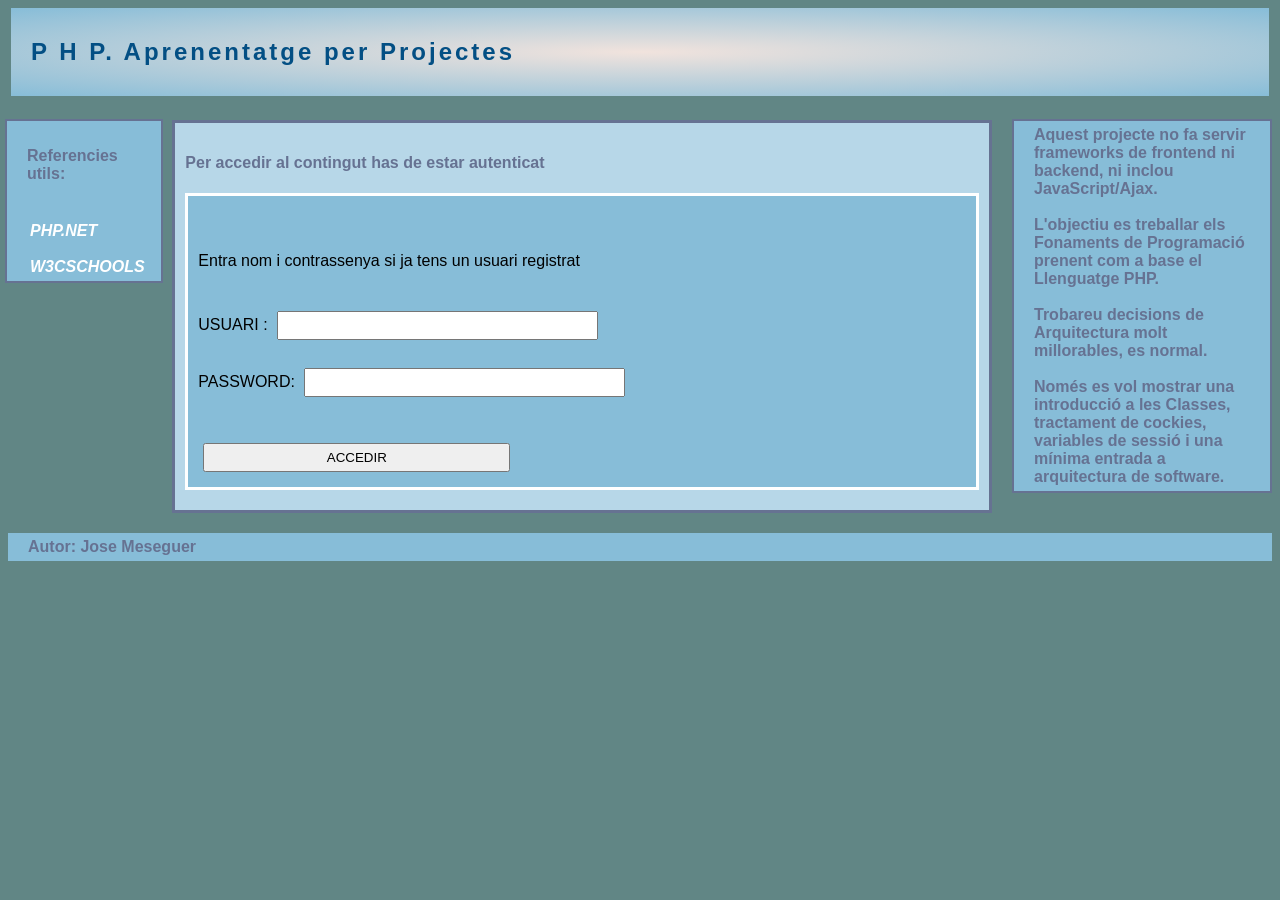
<file: index.html>
<!DOCTYPE html>
<html lang="es">
    <head>    
        <title> Aprenentatge per Projectes </title>
        <meta charset="UTF-8">
        <meta name="title" content="Portal del Modul 3">
        <meta name="description" content="Proves d'aprenentatge">
        <link href="css/style.css" rel="stylesheet" type="text/css"/>
    </head>
	
    <body>
        <header  class="title">
            <h2> P H P. Aprenentatge per Projectes</h2>		
        </header>

        <aside id="leftside">
            <div class="darkstyle">
                <h4>Referencies utils:</h4>
                <br>
                <a href="https://www.php.net/manual/es/" class="optmenu"><i>PHP.NET</i></a>  
                <br><br>
                <a href="https://www.w3schools.com/php/default.asp" class="optmenu"><i>W3CSCHOOLS</i></a> 
            </div>
        </aside>

        <aside id="rightside">
            <div class="darkstyle">
                <b>Aquest projecte no fa servir frameworks de frontend ni backend, ni inclou JavaScript/Ajax.<br><br>
                L'objectiu es treballar els Fonaments de Programació prenent com a base el Llenguatge PHP.<br><br>
                Trobareu decisions de Arquitectura molt millorables, es normal.<br><br>
                Només es vol mostrar una introducció a les Classes, tractament de cockies, variables de sessió i una mínima entrada a arquitectura de software.</b>
            </div>
        </aside>

        <section id="central">
            <a name="principal"></a>
            <h4> Per accedir al contingut has de estar autenticat </h4>
            <article>        
                <form action="controllers/AutenticationController.php" method="POST">
                    <br><br>Entra nom i contrassenya si ja tens un usuari registrat<br><br>
                    <br><label>USUARI : </label><input type="text" name="user"/><br>
                    <br><label>PASSWORD: </label><input type="text" name="passwd"/><br>
                    <br><br><input type="submit" value="ACCEDIR" name="enviar" />
                </form>             
            </article>
            
        </section>

        <footer>
            <div class="darkstyle">
                <a><b> Autor: Jose Meseguer</b> </a>  
            </div>
        </footer>
    </body>
</html>
</file>
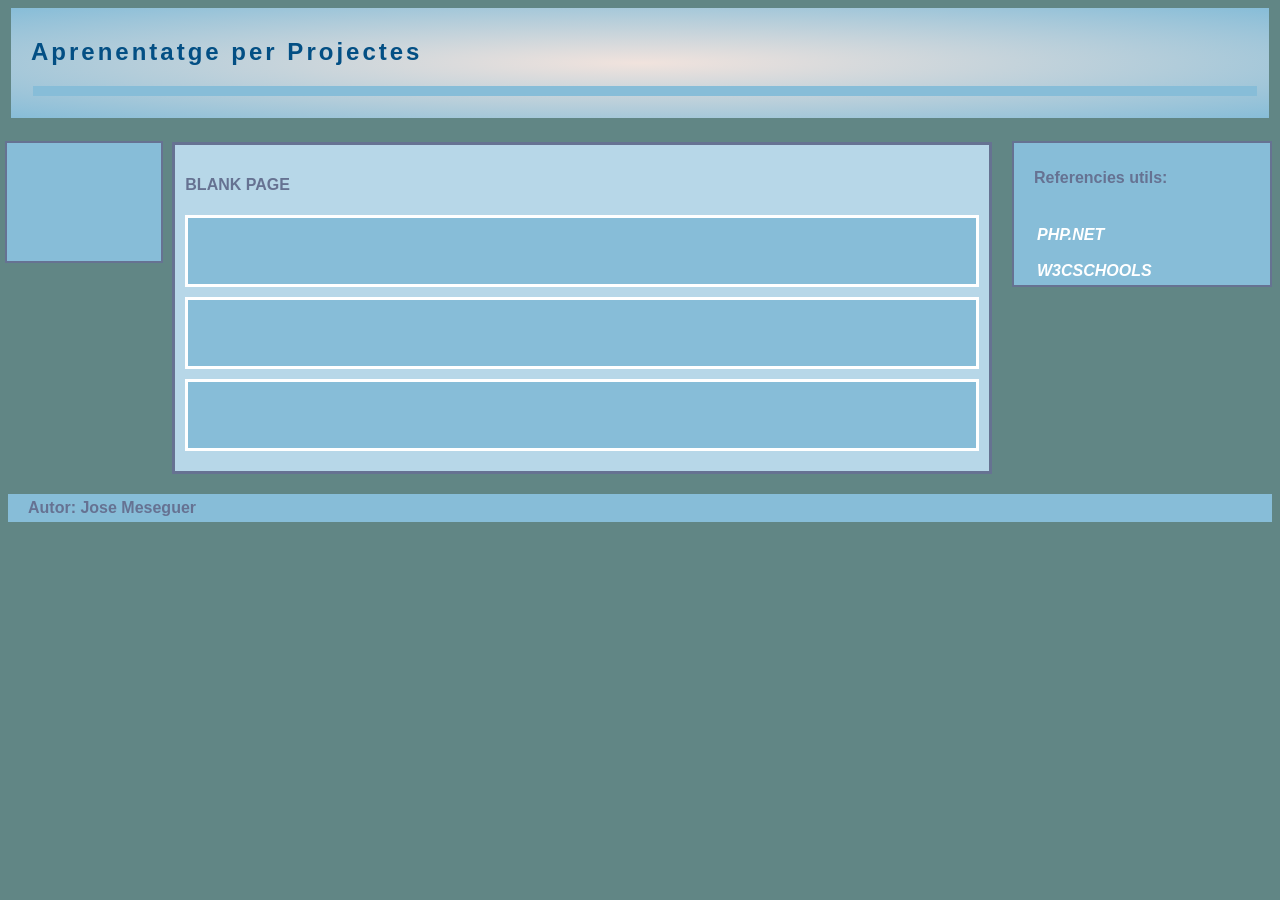
<file: views/BlankPage.html>
<!DOCTYPE html>
<html lang="es">
    <head>
        <title>Aprenentatge per Projectes</title>
        <meta charset="UTF-8">
        <meta name="title" content="Portal del Modul 3">
        <link href="../../css/style.css" rel="stylesheet" type="text/css"/>
    </head>

    <body>
        <header  class="title">
            <h2> Aprenentatge per Projectes </h2>
            <section id="menu">
                <nav  class="darkstyle">
	
                </nav>
            </section>
        </header>

        <aside id="leftside">
            <div class="darkstyle">
                <nav>
                    <br><br><br><br><br><br>				
                </nav>
            </div>
        </aside>

       <aside id="rightside">
            <div class="darkstyle">
                <h4>Referencies utils:</h4>
                <br>
                <a href="https://www.php.net/manual/es/" class="optmenu"><i>PHP.NET</i></a>  
                <br><br>
                <a href="https://www.w3schools.com/php/default.asp" class="optmenu"><i>W3CSCHOOLS</i></a> 
            </div>
        </aside>

        <section id="central">
            <a name="principal"></a>
            <h4>BLANK PAGE</h4>

            <article>
                <br><br>
                
            </article>

            <article>
                <br><br>
            </article>	
            
             <article>
                <br><br>                    
            </article>	
            
        </section>

        <footer>
            <div class="darkstyle">  
                <a><b> Autor: Jose Meseguer</b> </a> 
            </div>		
        </footer>
    </body>
</html>
</file>
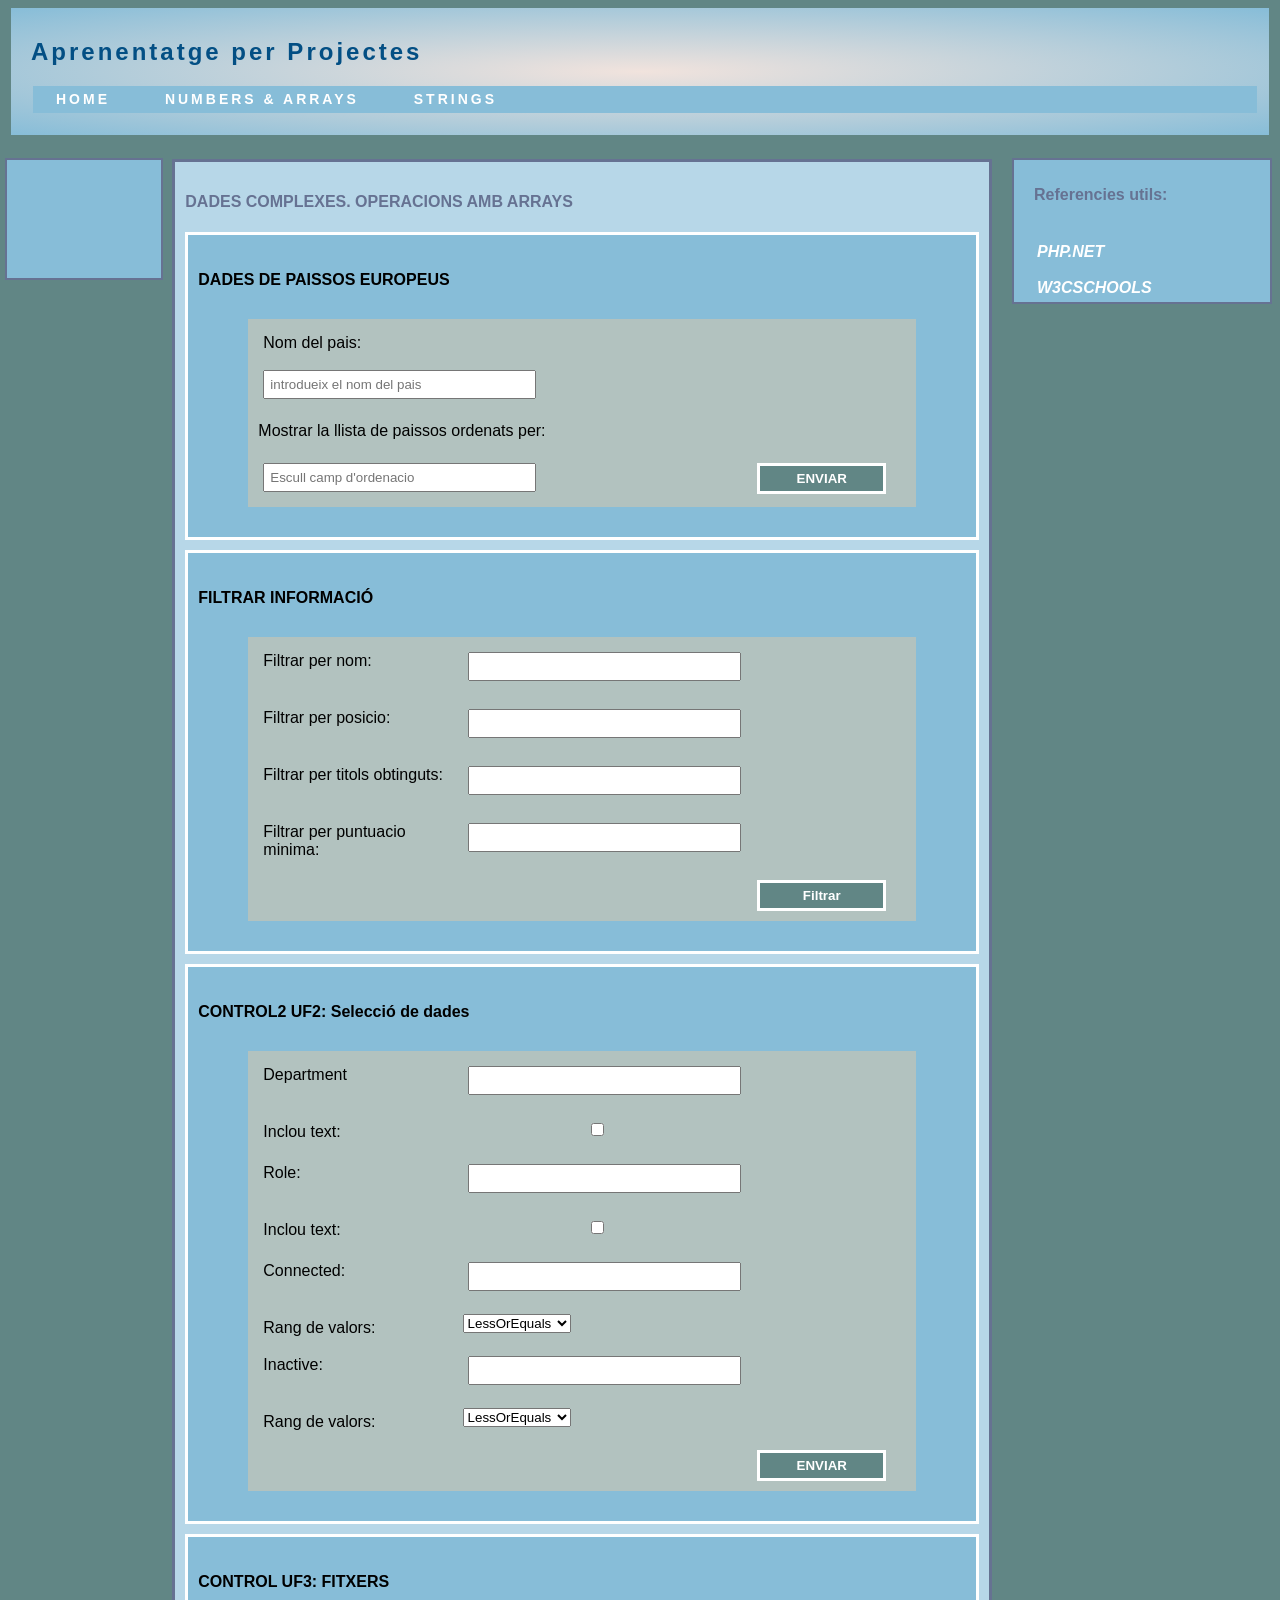
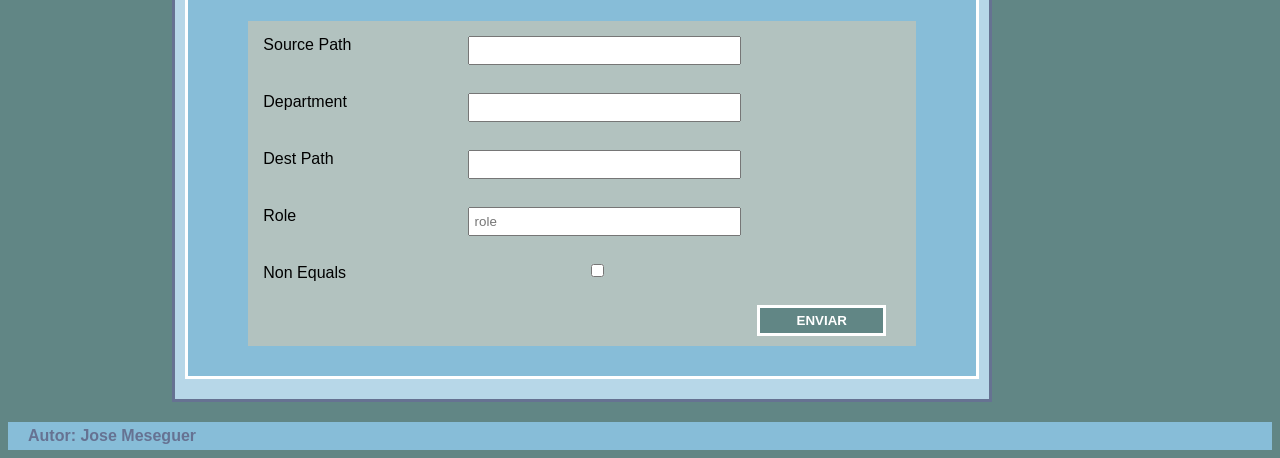
<file: views/activities/ArrayAssocView.html>
<!DOCTYPE html>
<html lang="es">
    <head>
        <title>Aprenentatge per Projectes</title>
        <meta charset="UTF-8">
        <meta name="title" content="Portal del Modul 3">
        <link href="../../css/style.css" rel="stylesheet" type="text/css"/>
    </head>
    <body>
        <header  class="title">
            <h2> Aprenentatge per Projectes </h2>
            <section id="menu">
                <nav  class="darkstyle">
                    <div>
                        <a href="../main.php" class="optmenu"> HOME </a>
                        <a href="NumbersView.html" class="optmenu"> NUMBERS & ARRAYS </a>
                        <a href="StringsView.html" class="optmenu"> STRINGS</a>
                    </div>	
                </nav>
            </section>
        </header>

        <aside id="leftside">
            <div class="darkstyle">
                <nav>
                    <br><br><br><br><br><br>
                </nav>
            </div>
        </aside>

        <aside id="rightside">
            <div class="darkstyle">
                <h4>Referencies utils:</h4>
                <br>
                <a href="https://www.php.net/manual/es/" class="optmenu"><i>PHP.NET</i></a>  
                <br><br>
                <a href="https://www.w3schools.com/php/default.asp" class="optmenu"><i>W3CSCHOOLS</i></a> 
            </div>
        </aside>

        <section id="central">
            <a name="principal"></a>
            <h4>DADES COMPLEXES. OPERACIONS AMB ARRAYS</h4>

            <article>
                <p><b>DADES DE PAISSOS EUROPEUS</b></p>
                <div id="formulario">             
                    <form action="../../controllers/activities/ArraysAssocController.php" method="POST">
                        <label>Nom del pais: </label><br><br>
                        <input type="text" name="pais" placeholder="introdueix el nom del pais"/> <br><br>
                        Mostrar la llista de paissos ordenats per:  <br><br>                     
                        <input list ="orderby" placeholder="Escull camp d'ordenacio" name ="key" />
                        <datalist id="orderby">
                            <option label = "pais" value ="pais"></option>
                            <option label = "capital" value ="capital"></option>
                            <option label = "poblacio" value ="poblacio"></option>
                        </datalist>
                        <input type="submit" value="ENVIAR" id="enviar"/><br>
                    </form>
                </div>
            </article>

            <article>
                <p><b>FILTRAR INFORMACIÓ</b></p>
                <div id="formulario">
                    <form action="../../controllers/activities/filterInfo.php" method="POST">
                        <label>Filtrar per nom:</label>
                        <input type="text" name="player"><br><br>
                        <label>Filtrar per posicio:</label>
                        <input type="text" name="position"><br><br>
                        <label>Filtrar per titols obtinguts:</label>
                        <input type="number" name="champion"><br><br>
                        <label>Filtrar per puntuacio minima:</label>
                        <input type="number" name="points"><br><br>
                        <input type="submit" value="Filtrar" id="enviar"><br>
                    </form><br>
                </div>
            </article>	
            
            <article>
                <p><b>CONTROL2 UF2: Selecció de dades</b></p>
                <div id="formulario">
                    <form action="../../controllers/controls/UF2_2_controller.php" method="POST">
                        <label>Department</label>
                        <input type="text" name="department"><br><br>
                        <label>Inclou text:</label>
                        <input type="checkbox" name="departmentType"><br><br>
                        <label>Role:</label>
                        <input type="text" name="role"><br><br>
                        <label>Inclou text:</label>
                        <input type="checkbox" name="roleType"><br><br>
                        <label>Connected:</label>
                        <input type="number" name="connected"><br><br>
                        <label>Rang de valors:</label>
                        <select name="connectedType">
                            <option value="less" selected>LessOrEquals</option>
                            <option value="more">MoreOrEquals</option>
                        </select><br><br>
                        <label>Inactive:</label>
                        <input type="number" name="inactive"><br><br>
                        <label>Rang de valors:</label>
                        <select name="inactiveType">
                            <option value="less" selected>LessOrEquals</option>
                            <option value="more">MoreOrEquals</option>
                        </select><br><br>
                        <input type="submit" value="ENVIAR" id="enviar"><br>
                    </form><br>
                </div>
            </article>	
            
            <article id="control3">
                <p><b>CONTROL UF3: FITXERS</b></p>
                <div id="formulario">
                    <form action="../../controllers/controls/UF3Controller.php" method="POST">
                        <label>Source Path</label>
                        <input type="text" name="sourcePath"><br><br>
                        <label>Department</label>
                        <input type="text" name="filterDept"><br><br>
                        <label>Dest Path</label>
                        <input type="text" name="destPath"><br><br>
                        <label>Role</label>
                        <input type="text" name="filterRole" placeholder="role"><br><br>
                        <label>Non Equals</label>
                        <input type="checkbox" name="notMatching"><br><br>
                        <input type="submit" value="ENVIAR" id="enviar"><br>
                    </form><br>
                </div>
            </article>	
        </section>

        <footer>
            <div class="darkstyle">  
                <a><b> Autor: Jose Meseguer</b> </a> 
            </div>		
        </footer>
    </body>
</html>
</file>
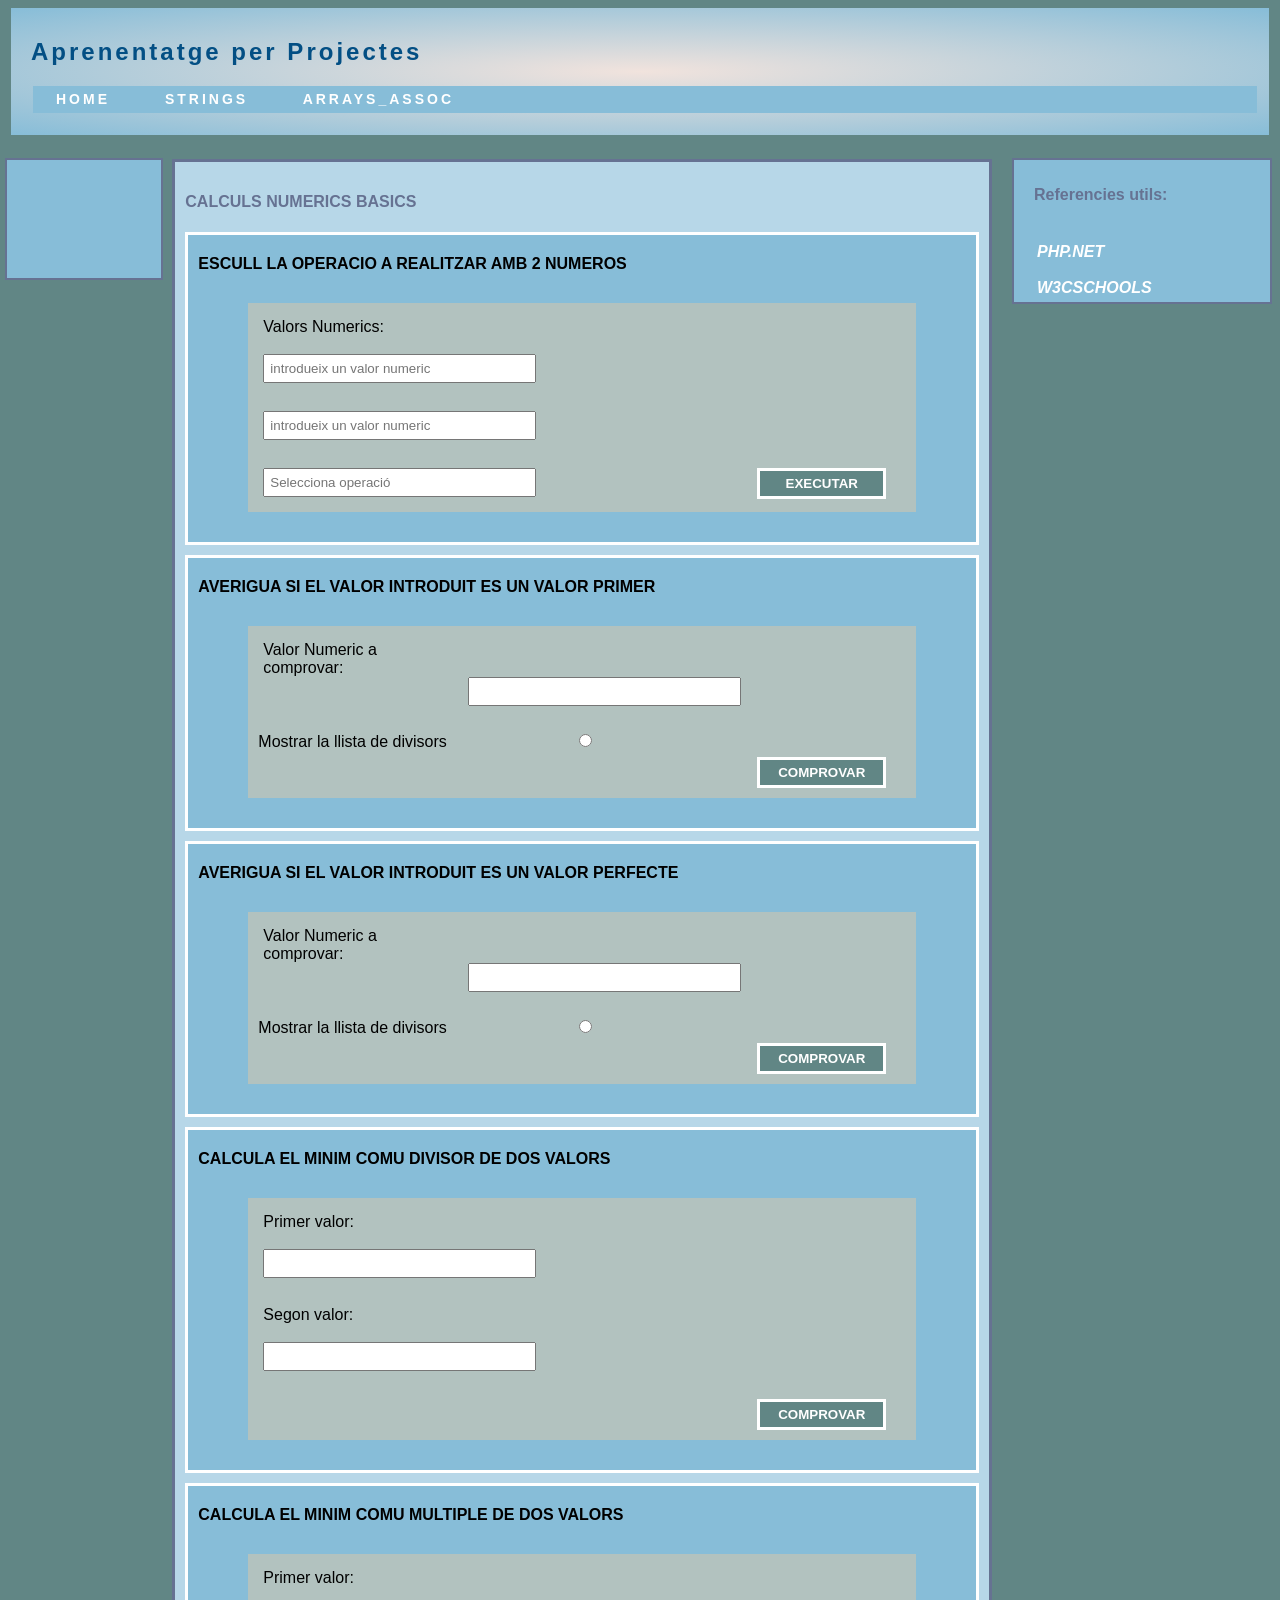
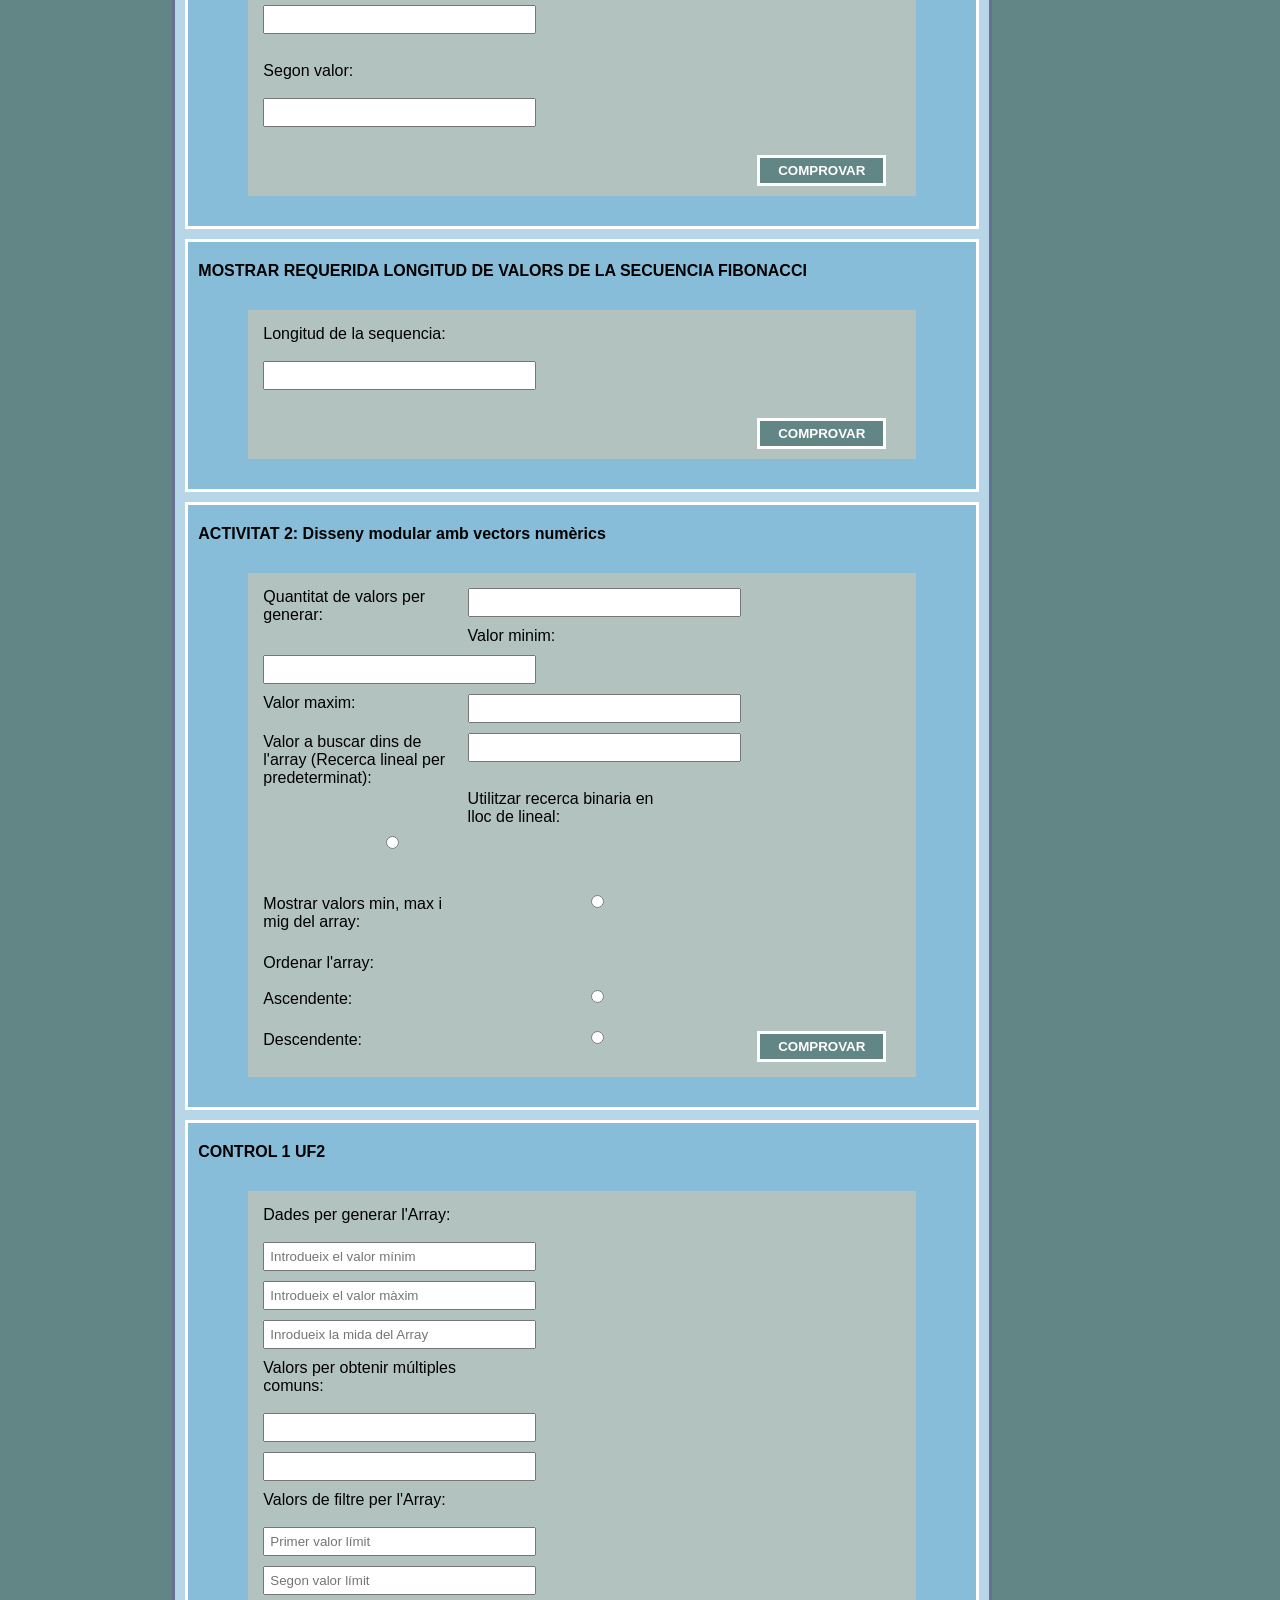
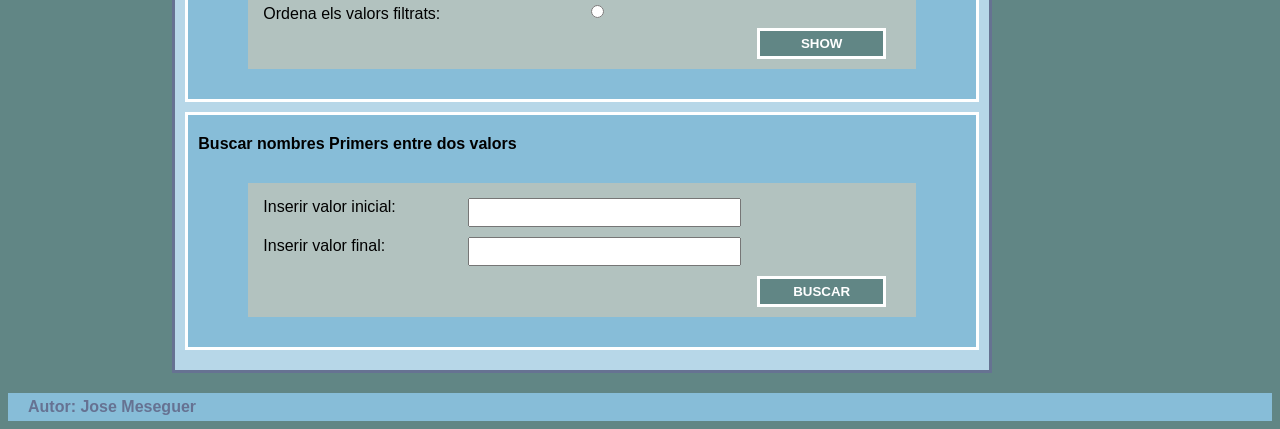
<file: views/activities/NumbersView.html>
<!DOCTYPE html>
<html lang="es">
    <head>
        <title>Aprenentatge per Projectes</title>
        <meta charset="UTF-8">
        <meta name="title" content="Portal del Modul 3">
        <link href="../../css/style.css" rel="stylesheet" type="text/css"/>
    </head>

    <body>
        <header  class="title">
            <h2> Aprenentatge per Projectes </h2>
            <section id="menu">
                <nav  class="darkstyle">
                    <div>
                        <a href="../main.php" class="optmenu"> HOME </a>
                        <a href="StringsView.html" class="optmenu"> STRINGS</a>
                        <a href="ArrayAssocView.html" class="optmenu"> ARRAYS_ASSOC </a>
                    </div>	
                </nav>
            </section>
        </header>

        <aside id="leftside">
            <div class="darkstyle">
                <nav>
                    <br><br><br><br><br><br>				
                </nav>
            </div>
        </aside>

       <aside id="rightside">
            <div class="darkstyle">
                <h4>Referencies utils:</h4>
                <br>
                <a href="https://www.php.net/manual/es/" class="optmenu"><i>PHP.NET</i></a>  
                <br><br>
                <a href="https://www.w3schools.com/php/default.asp" class="optmenu"><i>W3CSCHOOLS</i></a> 
            </div>
        </aside>

        <section id="central">
            <a name="principal"></a>
            <h4>CALCULS NUMERICS BASICS</h4>

            <article>
                <a name="calculbasic"></a>
                <b>ESCULL LA OPERACIO A REALITZAR AMB 2 NUMEROS</b>

                <div id="formulario">             
                    <form action="../../controllers/activities/BasicOperController.php" method="POST">
                        <label>Valors Numerics: </label><br><br>
                        <input type="number" name="valor1" placeholder="introdueix un valor numeric"/><br><br>
                        <input type="number" name="valor2" placeholder="introdueix un valor numeric"/><br><br>

                        <input list ="operations" placeholder="Selecciona operació" name ="oper" />
                        <datalist id="operations">
                            <option label = "+" value ="suma"></option>
                            <option label = "-" value ="resta"></option>
                            <option label = "*" value ="multiplicacion"></option>
                            <option label = "/" value ="division"></option>
                        </datalist>

                        <input type="submit" value="EXECUTAR" id="enviar"/><br>
                    </form>
                </div>
            </article>

            <article>
                <a name="prime"></a>
                <b>AVERIGUA SI EL VALOR INTRODUIT ES UN VALOR PRIMER</b>
                <!--COMO YA SABEIS GET ENVIARIA LOS PARAMETROS DE FORMA VISIBLE POR LA URL Y POST NO-->
                <div id="formulario">             
                    <form action="../../controllers/activities/PrimeController.php" method="POST">
                        <label>Valor Numeric a comprovar: </label><br><br>
                        <input type="number" name="num"/><br><br>
                        Mostrar la llista de divisors                       
                        <input type="radio" name="viewdivisors"/><br>
                        <input type="submit" value="COMPROVAR" id="enviar"/><br><br>
                    </form>
                </div>
            </article>	
            
            <article>
                <a name="perfect"></a>
                <b>AVERIGUA SI EL VALOR INTRODUIT ES UN VALOR PERFECTE</b>
                <div id="formulario">             
                    <form action="../../controllers/activities/PerfectController.php" method="POST">
                        <label>Valor Numeric a comprovar: </label><br><br>
                        <input type="number" name="num"/><br><br>
                        Mostrar la llista de divisors                       
                        <input type="radio" name="viewdivisors"/><br>
                        <input type="submit" value="COMPROVAR" id="enviar"/><br><br>
                    </form>
                </div>
            </article>	
            
            <article>
                <a name="mcd"></a>
                <b>CALCULA EL MINIM COMU DIVISOR DE DOS VALORS</b>
                <div id="formulario">             
                    <form action="../../controllers/activities/mcdController.php" method="POST">
                        <label>Primer valor:</label><br><br>
                        <input type="number" name="num1"/><br><br>
                        <label>Segon valor:</label><br><br>
                        <input type="number" name="num2"/><br><br>
                        <input type="submit" value="COMPROVAR" id="enviar"/><br><br>
                    </form>
                </div>
            </article>
            
            <article>
                <a name="mcm"></a>
                <b>CALCULA EL MINIM COMU MULTIPLE DE DOS VALORS</b>
                <div id="formulario">             
                    <form action="../../controllers/activities/mcmController.php" method="POST">
                        <label>Primer valor:</label><br><br>
                        <input type="number" name="num1"/><br><br>
                        <label>Segon valor:</label><br><br>
                        <input type="number" name="num2"/><br><br>
                        <input type="submit" value="COMPROVAR" id="enviar"/><br><br>
                    </form>
                </div>
            </article>
            
            <article>
                <a name="fibonacci"></a>
                <b>MOSTRAR REQUERIDA LONGITUD DE VALORS DE LA SECUENCIA FIBONACCI</b>
                <div id="formulario">             
                    <form action="../../controllers/activities/fiboController.php" method="POST">
                        <label>Longitud de la sequencia: </label><br><br>
                        <input type="number" name="num"/><br><br>
                        <input type="submit" value="COMPROVAR" id="enviar"/><br><br>
                    </form>
                </div>
            </article>
            
            <article>
                <a name="act2"></a>
                <b>ACTIVITAT 2: Disseny modular amb vectors numèrics</b>
                <div id="formulario">             
                    <form action="../../controllers/activities/ArrayController.php" method="POST">
                        <label for="fillAmount">Quantitat de valors per generar: </label>
                        <input id="fillAmount" type="number" name="fillAmount"/><br>
                        
                        <label for="fillFrom">Valor minim: </label>
                        <input id="fillFrom" type="number" name="fillFrom"/><br>
                        
                        <label for="fillFrom">Valor maxim: </label>
                        <input id="fillTo"  type="number" name="fillTo"/><br>
                        
                        <label for="linSearch">Valor a buscar dins de l'array (Recerca lineal per predeterminat): </label>
                        <input id="linSearch" type="number" name="linSearch"><br><br>
                        
                        <label for="binSearch">Utilitzar recerca binaria en lloc de lineal: </label>
                        <input id="binSearch" type="radio" name="binSearch"><br><br><br>
                        
                        <label for="arrayStats">Mostrar valors min, max i mig del array: </label>
                        <input id="arrayStats" type="radio" name="arrayStats"><br><br><br>
                        
                        <label>Ordenar l'array: </label><br><br>
                        <label for="arraySortAsc">Ascendente: </label>
                        <input id="arraySortAsc" type="radio" name="arraySort" value="2"><br><br>
                        <label for="arraySortDesc">Descendente: </label>
                        <input id="arraySortDesc" type="radio" name="arraySort" value="0">
                        
                        <input type="submit" value="COMPROVAR" id="enviar"/><br><br>
                    </form>
                </div>
            </article>
            
            <article>
                <a name="CONTROL1UF2"></a>
                <b>CONTROL 1 UF2</b>
                <div id="formulario">             
                    <form action="../../controllers/activities/Control2_1Controller.php" method="POST">
                        <label>Dades per generar l'Array:</label><br><br>
                        <input type='number' name='fillFrom' placeholder='Introdueix el valor mínim'><br>
                        <input type='number' name='fillTo' placeholder='Introdueix el valor màxim'><br>
                        <input type='number' name='fillSize' placeholder='Inrodueix la mida del Array'><br>
                        
                        <label>Valors per obtenir múltiples comuns:</label><br><br><br>
                        <input type='number' name='multsFrom'><br>
                        <input type='number' name='multsTo'><br>
                        
                        <label>Valors de filtre per l'Array:</label><br><br>
                        <input type='number' name='selectFrom' placeholder="Primer valor límit"><br>
                        <input type='number' name='selectTo' placeholder="Segon valor límit"><br>
                        <label>Ordena els valors filtrats:</label>
                        <input type='radio' name='sort'><br>
                        
                        <input type="submit" value="SHOW" id="enviar"/><br><br>
                    </form>
                </div>
            </article>
            
            <article>
                <a name="searchPrime"></a>
                <b>Buscar nombres Primers entre dos valors</b>
                <div id='formulario'>
                    <form action="../../controllers/activities/PrimeController.php" method="POST">
                        <label>Inserir valor inicial:</label>
                        <input type='number' name='num1'><br>
                        <label>Inserir valor final:</label>
                        <input type='number' name='num2'><br>
                        <input type='submit' value='BUSCAR' id='enviar'><br><br>
                    </form>
                </div>
            </article>
            
        </section>

        <footer>
            <div class="darkstyle">  
                <a><b> Autor: Jose Meseguer</b> </a> 
            </div>		
        </footer>
    </body>
</html>
</file>
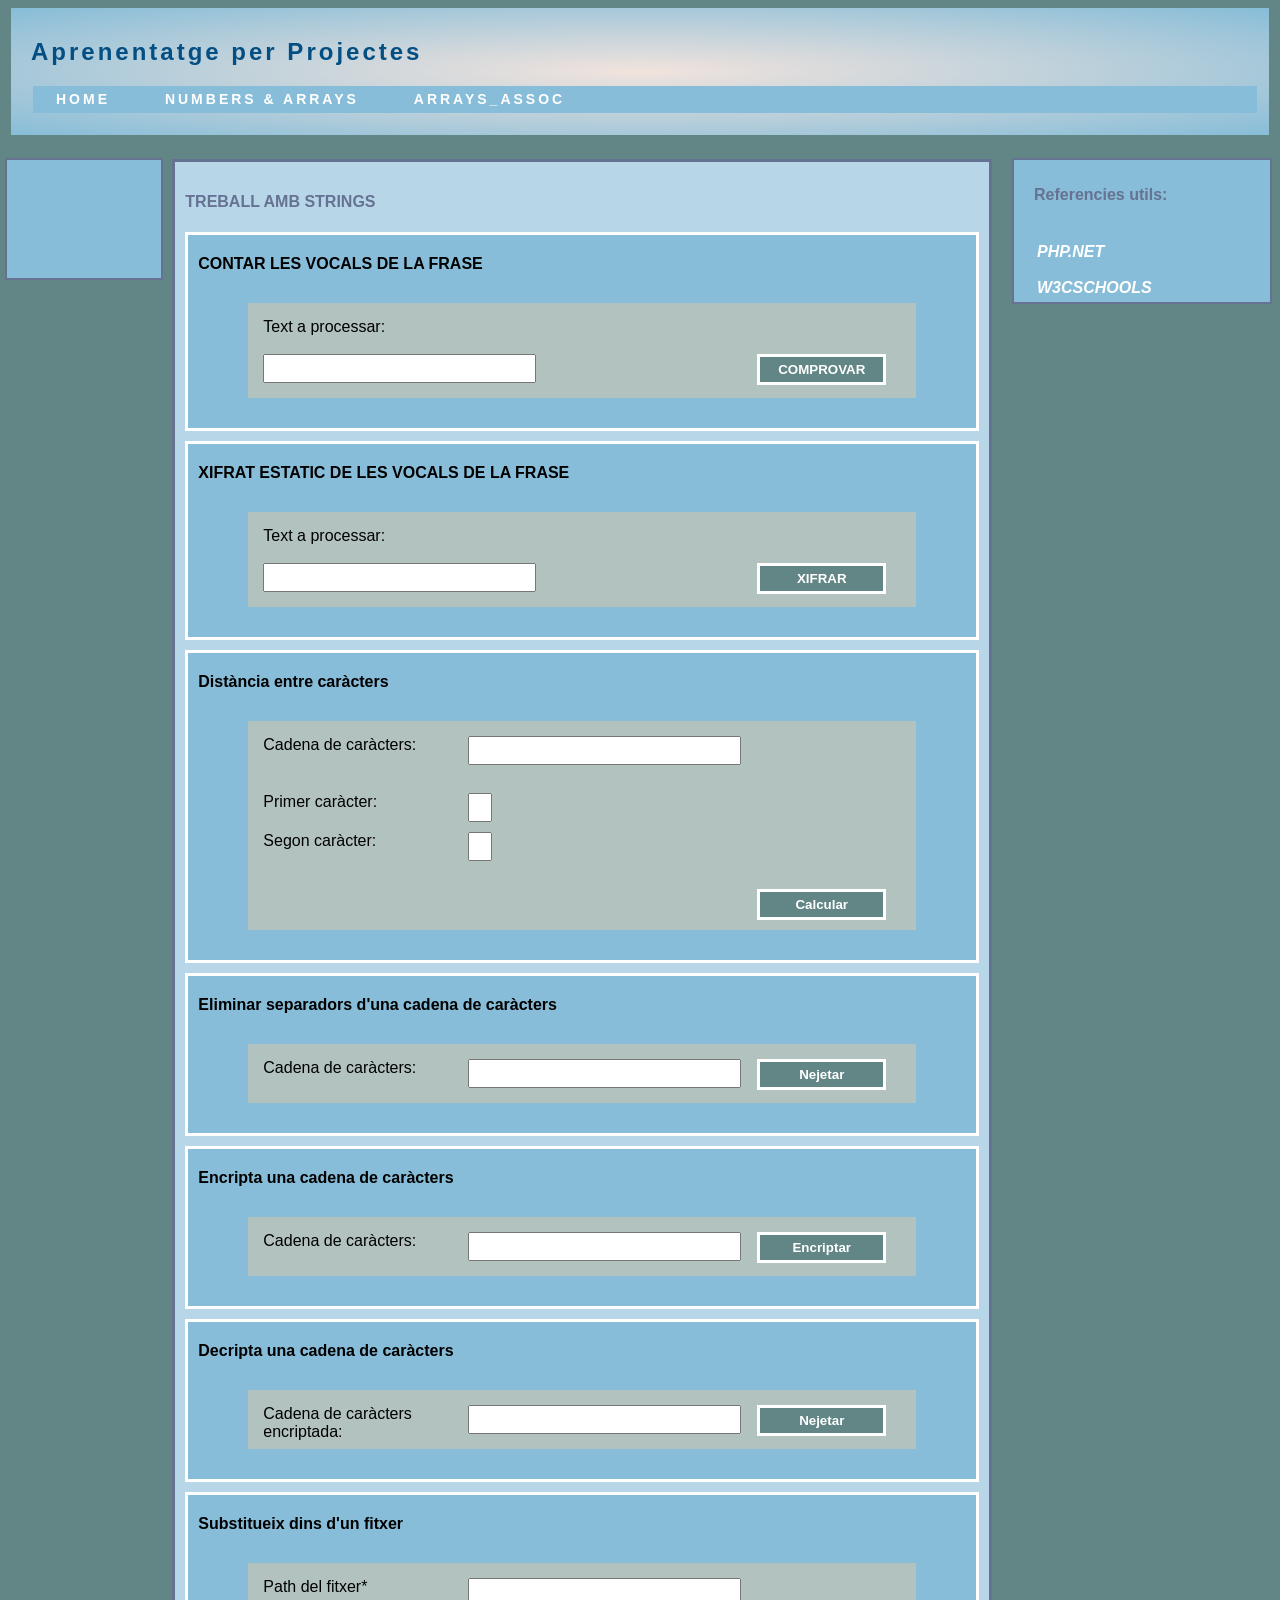
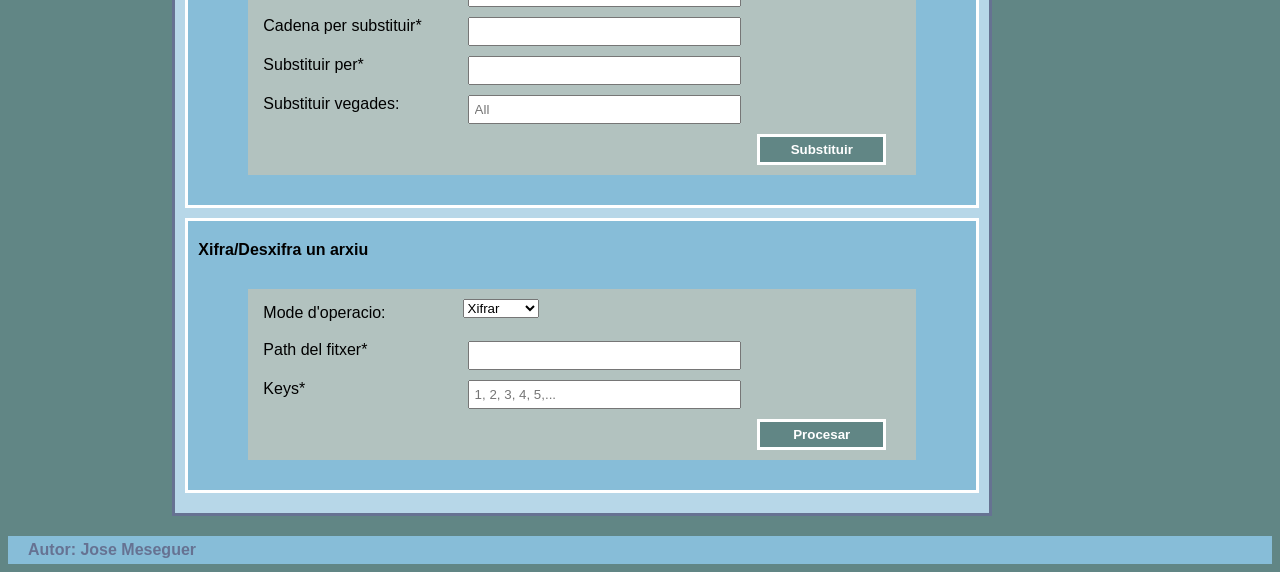
<file: views/activities/StringsView.html>
<!DOCTYPE html>
<html lang="es">
    <head>
        <title>Aprenentatge per Projectes</title>
        <meta charset="UTF-8">
        <meta name="title" content="Portal del Modul 3">
        <link href="../../css/style.css" rel="stylesheet" type="text/css"/>
    </head>
    <body>
        <header  class="title">
            <h2> Aprenentatge per Projectes </h2>
            <section id="menu">
                <nav  class="darkstyle">
                    <div>
                        <a href="../main.php" class="optmenu"> HOME </a>
                        <a href="NumbersView.html" class="optmenu"> NUMBERS & ARRAYS </a>
                        <a href="ArrayAssocView.html" class="optmenu"> ARRAYS_ASSOC </a>
                    </div>	
                </nav>
            </section>
        </header>

        <aside id="leftside">
            <div class="darkstyle">
                <nav>
                    <br><br><br><br><br><br>
                </nav>
            </div>
        </aside>

        <aside id="rightside">
            <div class="darkstyle">
                <h4>Referencies utils:</h4>
                <br>
                <a href="https://www.php.net/manual/es/" class="optmenu"><i>PHP.NET</i></a>  
                <br><br>
                <a href="https://www.w3schools.com/php/default.asp" class="optmenu"><i>W3CSCHOOLS</i></a> 
            </div>
        </aside>

        <section id="central">
            <a name="principal"></a>
            <h4>TREBALL AMB STRINGS</h4>

            <article>
                <b>CONTAR LES VOCALS DE LA FRASE</b>
                <div id="formulario">             
                    <form action="../../controllers/activities/FirstStringController.php" method="POST">
                        <label>Text a processar: </label><br><br>
                        <input name="texto"/>
                        <input type="submit" value="COMPROVAR" id="enviar"/>
                    </form>
                </div>
            </article>

            <article>
                <b>XIFRAT ESTATIC DE LES VOCALS DE LA FRASE</b>
                <div id="formulario">             
                    <form action="../../controllers/activities/SecondStringController.php" method="POST">
                        <label>Text a processar: </label><br><br>
                        <input name="texto"/>
                        <input type="submit" value="XIFRAR" id="enviar"/>
                    </form>
                </div>
            </article>	

            <article>
                <b>Distància entre caràcters</b>
                <div id="formulario">
                    <form action="../../controllers/activities/distanceChars.php" method="post">
                        <label>Cadena de caràcters:</label>
                        <input type="text" name="string"><br><br>
                        <label>Primer caràcter:</label>
                        <input type="text" name="char1" maxlength="1" class="inputChar"><br>
                        <label>Segon caràcter:</label>
                        <input type="text" name="char2" maxlength="1" class="inputChar"><br><br>
                        
                        <input type="submit" value="Calcular" id="enviar"><br><br>
                    </form>
                </div>
            </article>
            
            <article>
                <b>Eliminar separadors d'una cadena de caràcters</b>
                <div id="formulario">
                    <form action="../../controllers/activities/cleancad.php" method="post">
                        <label>Cadena de caràcters:</label>
                        <input type="text" name="string">
                        
                        <input type="submit" value="Nejetar" id="enviar">
                    </form>
                </div>
            </article>
            
            <article>
                <b>Encripta una cadena de caràcters</b>
                <div id="formulario">
                    <form action="../../controllers/activities/Encrypt.php" method="post">
                        <label>Cadena de caràcters:</label>
                        <input type="text" name="text">
                        
                        <input type="submit" value="Encriptar" id="enviar">
                    </form>
                </div>
            </article>
            
            <article>
                <b>Decripta una cadena de caràcters</b>
                <div id="formulario">
                    <form action="../../controllers/activities/Decrypt.php" method="post">
                        <label>Cadena de caràcters encriptada:</label>
                        <input type="text" name="text">
                        
                        <input type="submit" value="Nejetar" id="enviar">
                    </form>
                </div>
            </article>
            
            <article id="replace">
                <b>Substitueix dins d'un fitxer</b>
                <div id="formulario">
                    <form action="../../controllers/activities/FileReplaceController.php" method="post">
                        <label>Path del fitxer*</label>
                        <input type="text" name="filePath"/>
                        <label>Cadena per substituir*</label>
                        <input type="text" name="find"/>
                        <label>Substituir per*</label>
                        <input type="text" name="replaceWith"/>
                        <label>Substituir vegades:</label>
                        <input type="number" name="replaceAmount" placeholder="All"/><br>
                        
                        <input type="submit" value="Substituir" id="enviar"><br><br>
                    </form>
                </div>
            </article>
            
            <article id="cipher">
                <b>Xifra/Desxifra un arxiu</b>
                <div id="formulario">
                    <form action="../../controllers/activities/FileCipherController.php" method="post">
                        <label>Mode d'operacio:</label>
                        <select name="mode">
                            <option value="cipher" selected>Xifrar</option>
                            <option value="uncipher">Desxifrar</option>
                        </select><br><br>
                        <label>Path del fitxer*</label>
                        <input type="text" name="filePath">
                        <label>Keys*</label>
                        <input type="text" name="keys" placeholder='1, 2, 3, 4, 5,...'><br>
                        
                        <input type="submit" value="Procesar" id="enviar"><br><br>
                    </form>
                </div>
            </article>
        </section>

        <footer>
            <div class="darkstyle">  
                <a><b> Autor: Jose Meseguer</b> </a> 
            </div>		
        </footer>
    </body>
</html>
</file>
<file: css/style.css>
header{
	background-image: radial-gradient(#f1e3dd, #87bdd8);
        color:#034f84;
        
}
body{
        background-color:#618685;
	font-family: sans-serif;
	color:#034f84;
}
aside#leftside {
	position: fixed;
	float:left;
	left: 2px;
	width: 12vw;
	margin-right: 5px;
	margin-left: 3px;
	margin-top: 20px;
	border: 2px solid #667292;
}
aside#rightside {
	float: right;
	width: 20vw;
	border: 2px solid #667292;
	margin-top: 20px;
}
section#menu {
  	margin: 2px;
  	border-spacing: 5px;
  	padding-bottom: 10px; 
 	font-size: 14px; 	
  	font-family: bold;
}
section#central {  	
  	border-spacing: 3px;
  	padding: 10px;
  	background: #b7d7e8;
  	border: 3px solid #667292;
  	width: 62vw;
  	margin-left: 13%;
  	margin-top: 24px;
  	color: #667292;
        margin-bottom: 20px;
}
article{
	color:black;
  	margin-top: 5px;
  	margin-bottom: 10px;
  	border-spacing: 5px;
  	padding: 10px;
        padding-top: 20px;
  	background: #87bdd8;
  	border: 3px solid white;
}
div#marco {
	  width: 240px;
	  height: 140px;
	  margin: 5px;
	  border: 10px solid #667292;
	  border-radius: 10px;
	  background:white;
	  background-size: 100%;
}
h1{
	color:#667292;
	font-weight: bolder;
	font-size: 3rem;
	font-family: bold;
}
img{
	border-radius: 100px;
}

.logo{
	border-radius: 1px;
}
.address{
	margin-left: 30px;
	margin-right: 30px;
}
.darkstyle{
	padding: 10px;
	padding-top: 5px;
	padding-bottom: 5px;
        padding-left: 20px;
	background-color: #87bdd8;
	color: #667292;
	text-decoration: none;
}
.optmenu{
	margin-left: 3px;
	margin-right: 45px;
	color: white;
	font-family: sans-serif;
	font-weight: bolder;
	text-decoration: none;
}
.title{
	margin: 3px;
	padding: 10px;
        padding-left: 20px;
	letter-spacing: 3px;
}

#enviar{
	color:white;
	font-weight: bolder;
	background-color: #618685;
	float:right;
	border:3px solid white;
	padding:5px;
	margin-right: 3%;
	width: 20%;
}
#formulario{
	background-color:#b2c2bf;
	padding:10px;
	margin:50px;
	margin-top: 30px;
        margin-bottom: 20px;
}

#formulario form label{
	width: 30%;
	float:left;
	padding: 5px;
}
input{
	width:40%;
	padding: 5px;
	margin:5px;
}

caption{
	font-weight: bolder;
	padding:5px;
	text-align: center;
}

table{
	border: 4px solid #667292;
	border-collapse: collapse;
	margin:20px;
	background-color: #bccad6;
	width: 90%;
}
th{
	text-align: center;
	padding: 10px;
}
thead th{
	border: 1px solid white;
}
tbody th {
	background-color: #bccad6;
	border: 1px solid white;
	width: 15vw;
}
td{
	background-color: white;
	color:#b7d7e8;
	text-align: center;
	border: 1px #667292;
	width: 15vw;
}
.inputChar{
    width: 10px;
    text-align: center;
}
#enviar.extend{
    width: auto;
}
#wrap{
    width: 100%;
    display: flex;
    justify-content: center;
    margin-bottom: 10px;
}
</file>
